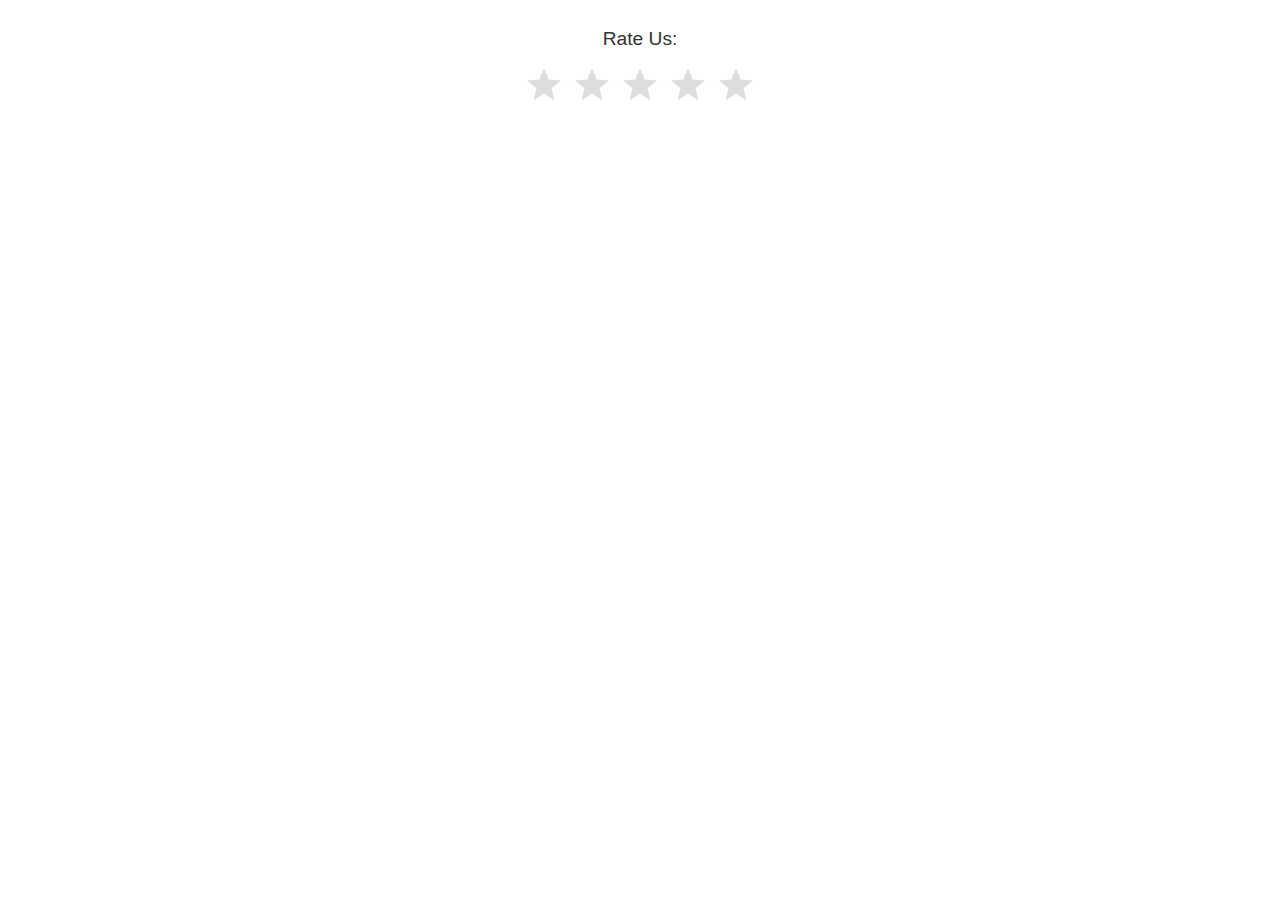
<file: rate/test.html>
<!DOCTYPE html>
<html>
<head>
<meta charset="utf-8">
<meta name="viewport" content="width=device-width, initial-scale=1">
<style>
.rating-container {
    display: flex;
    flex-direction: column;
    align-items: center;
    padding: 20px;
    font-family: Arial, sans-serif;
}

.rating-text {
    font-size: 1.2rem;
    margin-bottom: 15px;
    color: #333;
}

.stars-container {
    display: flex;
    flex-direction: row-reverse;
    gap: 8px;
}

.star-wrapper {
    position: relative;
    cursor: pointer;
}

.star-wrapper svg {
    width: 40px;
    height: 40px;
    fill: #ddd;
    transition: fill 0.2s;
}

@media (max-width: 480px) {
    .star-wrapper svg {
        width: 35px;
        height: 35px;
    }
}

.star-wrapper input {
    position: absolute;
    opacity: 0;
    cursor: pointer;
    height: 100%;
    width: 100%;
    left: 0;
    top: 0;
    margin: 0;
    padding: 0;
}

.stars-container .star-wrapper:hover svg,
.stars-container .star-wrapper:hover ~ .star-wrapper svg,
.stars-container .star-wrapper input:checked ~ .star-wrapper svg {
    fill: #ffd700;
}
</style>
</head>
<body>
<div class="rating-container">
    <div class="rating-text">Rate Us:</div>
    <div class="stars-container">
        <div class="star-wrapper">
            <input type="radio" name="rating" value="5" onclick="handleRating(5)">
            <svg viewBox="0 0 24 24">
                <path d="M12 17.27L18.18 21l-1.64-7.03L22 9.24l-7.19-.61L12 2 9.19 8.63 2 9.24l5.46 4.73L5.82 21z"/>
            </svg>
        </div>
        <div class="star-wrapper">
            <input type="radio" name="rating" value="4" onclick="handleRating(4)">
            <svg viewBox="0 0 24 24">
                <path d="M12 17.27L18.18 21l-1.64-7.03L22 9.24l-7.19-.61L12 2 9.19 8.63 2 9.24l5.46 4.73L5.82 21z"/>
            </svg>
        </div>
        <div class="star-wrapper">
            <input type="radio" name="rating" value="3" onclick="handleRating(3)">
            <svg viewBox="0 0 24 24">
                <path d="M12 17.27L18.18 21l-1.64-7.03L22 9.24l-7.19-.61L12 2 9.19 8.63 2 9.24l5.46 4.73L5.82 21z"/>
            </svg>
        </div>
        <div class="star-wrapper">
            <input type="radio" name="rating" value="2" onclick="handleRating(2)">
            <svg viewBox="0 0 24 24">
                <path d="M12 17.27L18.18 21l-1.64-7.03L22 9.24l-7.19-.61L12 2 9.19 8.63 2 9.24l5.46 4.73L5.82 21z"/>
            </svg>
        </div>
        <div class="star-wrapper">
            <input type="radio" name="rating" value="1" onclick="handleRating(1)">
            <svg viewBox="0 0 24 24">
                <path d="M12 17.27L18.18 21l-1.64-7.03L22 9.24l-7.19-.61L12 2 9.19 8.63 2 9.24l5.46 4.73L5.82 21z"/>
            </svg>
        </div>
    </div>
</div>

<script>
function handleRating(rating) {
    if (rating === 5) {
        window.location.href = 'https://g.page/r/CRlyhiRKFCbdEAE/review';
    } else {
        window.location.href = 'https://forms.gle/7AM9CQTpSNuhbWgL7';
    }
}
</script>
</body>
</html>
</file>
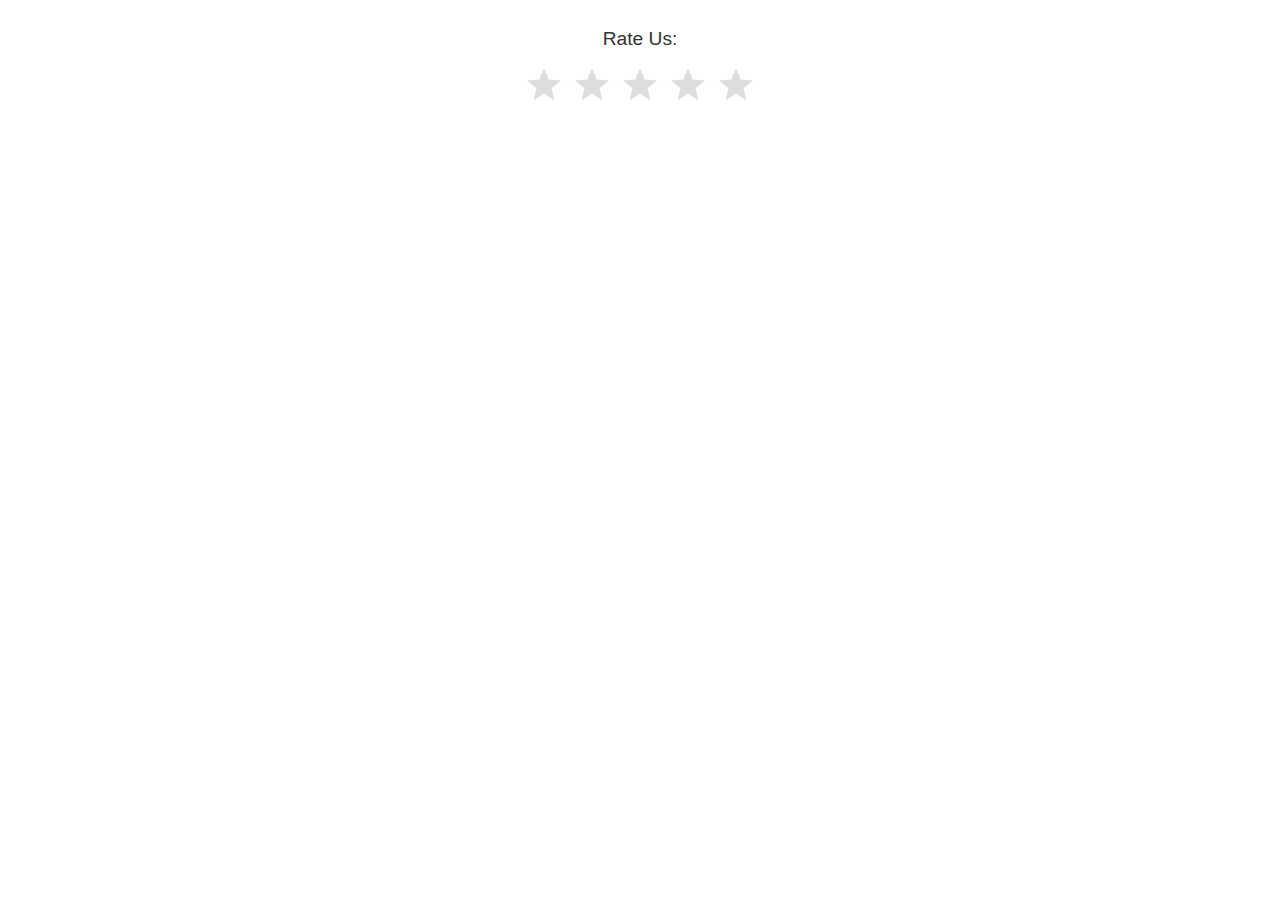
<file: rate/x3.html>
<!DOCTYPE html>
<html>
<head>
<meta charset="utf-8">
<meta name="viewport" content="width=device-width, initial-scale=1">
<style>
.rating-container {
    display: flex;
    flex-direction: column;
    align-items: center;
    padding: 20px;
    font-family: Arial, sans-serif;
}

.rating-text {
    font-size: 1.2rem;
    margin-bottom: 15px;
    color: #333;
}

.stars-container {
    display: flex;
    flex-direction: row-reverse;
    gap: 8px;
}

.star-wrapper {
    position: relative;
    cursor: pointer;
}

.star-wrapper svg {
    width: 40px;
    height: 40px;
    fill: #ddd;
    transition: fill 0.2s;
}

@media (max-width: 480px) {
    .star-wrapper svg {
        width: 35px;
        height: 35px;
    }
}

.star-wrapper input {
    position: absolute;
    opacity: 0;
    cursor: pointer;
    height: 100%;
    width: 100%;
    left: 0;
    top: 0;
    margin: 0;
    padding: 0;
}

.stars-container .star-wrapper:hover svg,
.stars-container .star-wrapper:hover ~ .star-wrapper svg,
.stars-container .star-wrapper input:checked ~ .star-wrapper svg {
    fill: #ffd700;
}
</style>
</head>
<body>
<div class="rating-container">
    <div class="rating-text">Rate Us:</div>
    <div class="stars-container">
        <div class="star-wrapper">
            <input type="radio" name="rating" value="5" onclick="handleRating(5)">
            <svg viewBox="0 0 24 24">
                <path d="M12 17.27L18.18 21l-1.64-7.03L22 9.24l-7.19-.61L12 2 9.19 8.63 2 9.24l5.46 4.73L5.82 21z"/>
            </svg>
        </div>
        <div class="star-wrapper">
            <input type="radio" name="rating" value="4" onclick="handleRating(4)">
            <svg viewBox="0 0 24 24">
                <path d="M12 17.27L18.18 21l-1.64-7.03L22 9.24l-7.19-.61L12 2 9.19 8.63 2 9.24l5.46 4.73L5.82 21z"/>
            </svg>
        </div>
        <div class="star-wrapper">
            <input type="radio" name="rating" value="3" onclick="handleRating(3)">
            <svg viewBox="0 0 24 24">
                <path d="M12 17.27L18.18 21l-1.64-7.03L22 9.24l-7.19-.61L12 2 9.19 8.63 2 9.24l5.46 4.73L5.82 21z"/>
            </svg>
        </div>
        <div class="star-wrapper">
            <input type="radio" name="rating" value="2" onclick="handleRating(2)">
            <svg viewBox="0 0 24 24">
                <path d="M12 17.27L18.18 21l-1.64-7.03L22 9.24l-7.19-.61L12 2 9.19 8.63 2 9.24l5.46 4.73L5.82 21z"/>
            </svg>
        </div>
        <div class="star-wrapper">
            <input type="radio" name="rating" value="1" onclick="handleRating(1)">
            <svg viewBox="0 0 24 24">
                <path d="M12 17.27L18.18 21l-1.64-7.03L22 9.24l-7.19-.61L12 2 9.19 8.63 2 9.24l5.46 4.73L5.82 21z"/>
            </svg>
        </div>
    </div>
</div>

<script>
function handleRating(rating) {
    const url = rating === 5 
        ? 'https://g.page/r/CRlyhiRKFCbdEAE/review'
        : 'https://forms.gle/7AM9CQTpSNuhbWgL7';
    
    const newWindow = window.open(url, '_blank');
    newWindow.opener = null;
    newWindow.rel = 'noreferrer noopener';
}
</script>
</body>
</html>
</file>
